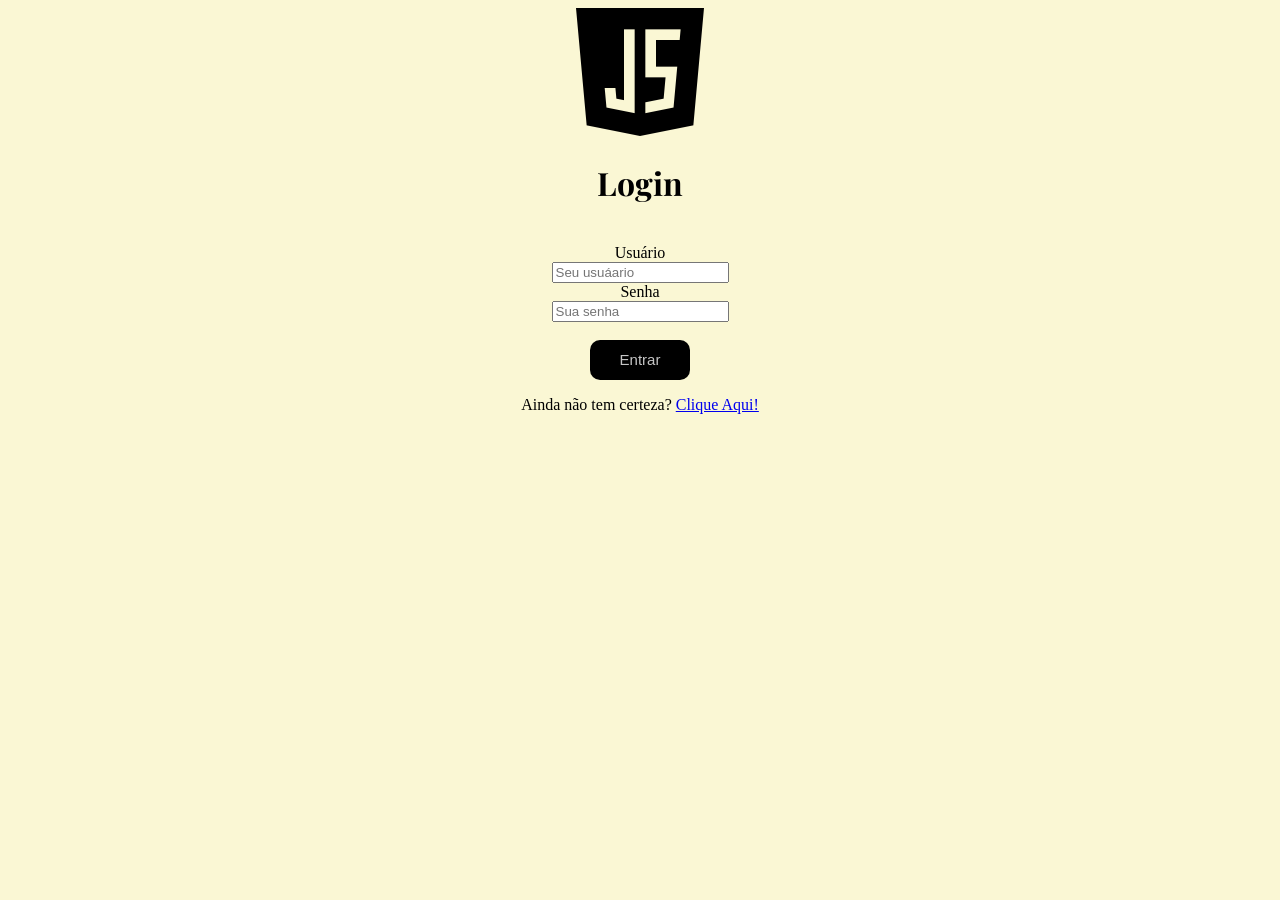
<file: index.html>
<!DOCTYPE html>
<html lang="en">
<head>
    <meta charset="UTF-8">
    <meta name="viewport" content="width=device-width, initial-scale=1.0">
    <title>Document</title>
    <link rel="stylesheet" href="style.css">
</head>
<body>
    <img class="imagemlogo" src="img/javascript.png" alt="">
    <h1 class="titulo">Login</h1>
    <br>
    <label for="">Usuário</label>
    <br>
    <input type="text" placeholder="Seu usuáario" id="inputUsuario">
    <br>
    <label for="">Senha</label>
    <br>
    <input type="password" placeholder="Sua senha" id="inputSenha">
    <br><br>
    <button class="botao" onclick="logar()">Entrar</button>
    <br>
    <p>Ainda não tem certeza? <a href="cadastro.html">Clique Aqui!</a></p> 

    <script src="script.js"></script>
</body>
</html>
</file>
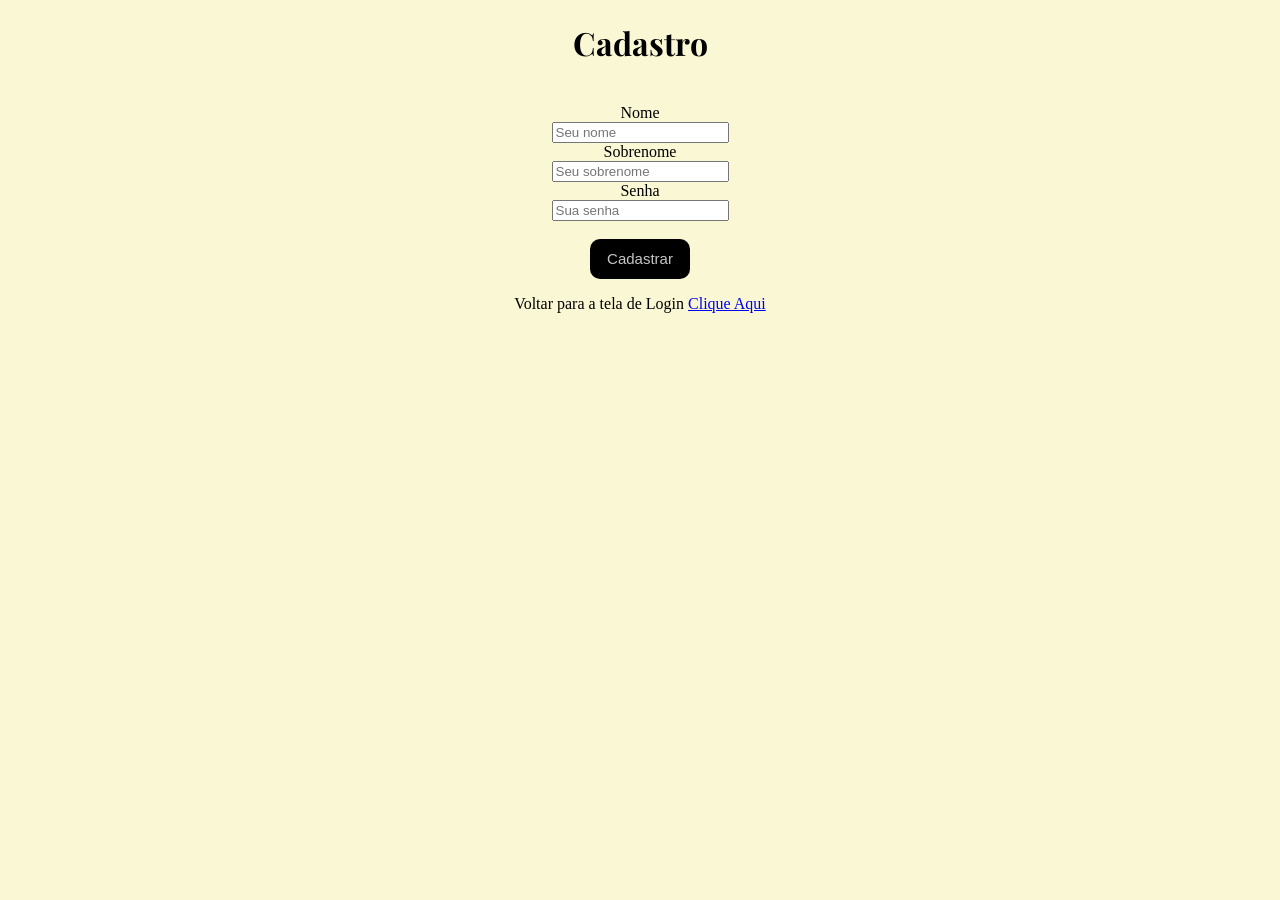
<file: cadastro.html>
<!DOCTYPE html>
<html lang="en">
<head>
    <meta charset="UTF-8">
    <meta name="viewport" content="width=device-width, initial-scale=1.0">
    <link rel="stylesheet" href="style.css">
    <title>Cadastro</title>
</head>
<body>
    <h1 class="titulo">Cadastro</h1>
    <form action="">
        <br>
        <label for="">Nome</label>
        <br>
        <input type="text" placeholder="Seu nome">
        <br>
        <label for="">Sobrenome</label>
        <br>
        <input type="text" placeholder="Seu sobrenome">
        <br>
        <label for="">Senha</label>
        <br>
        <input type="password" placeholder="Sua senha">
        <br><br>
        <button class="botao">Cadastrar</button>
    </form>
    <p>Voltar para a tela de Login <a href="index.html">Clique Aqui</a></p>
    
</body>
</html>
</file>
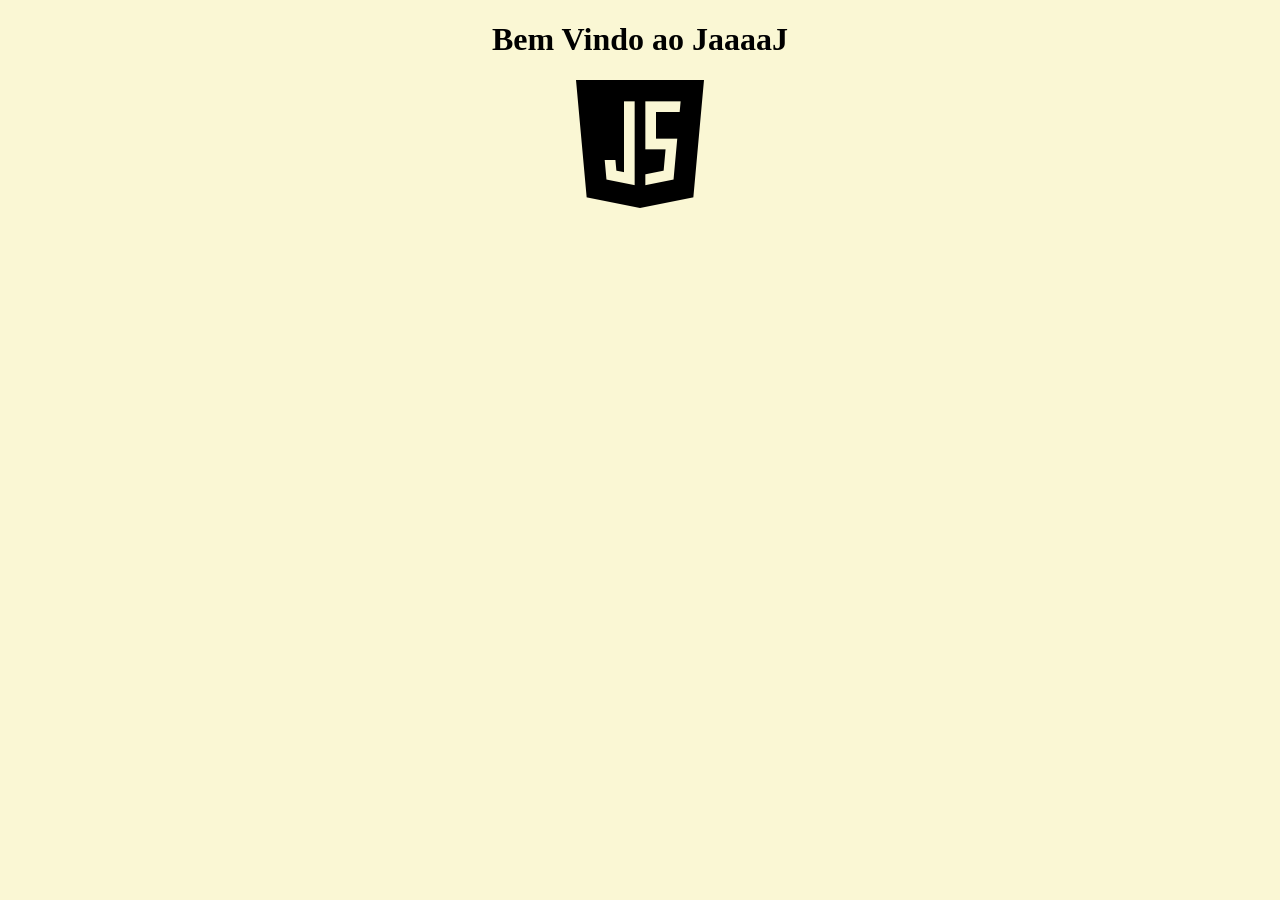
<file: home.html>
<!DOCTYPE html>
<html lang="en">
<head>
    <meta charset="UTF-8">
    <meta name="viewport" content="width=device-width, initial-scale=1.0">
    <link rel="stylesheet" href="style.css">
    <title>Home</title>
</head>
<body>
    <h1>Bem Vindo ao JaaaaJ</h1>
    <img src="img/javascript.png" alt="">
</body>
</html>
</file>
<file: style.css>
@import url('https://fonts.googleapis.com/css2?family=Playfair+Display:ital,wght@0,400..900;1,400..900&display=swap');

body {
    text-align: center;
    background-color: rgb(250, 247, 212);
}

.titulo {
    font-family: "Playfair Display";
}

.imagemlogo {
    border-radius: 0%;
}

.botao {
    height: 40px;
    width: 100px;
    background-color: black;
    border: 0;
    font-size: 15px;
    color: rgb(197, 197, 197);
    font-family: Verdana, Geneva, Tahoma, sans-serif;
    border-radius: 10px;
    cursor: pointer;
}
</file>
